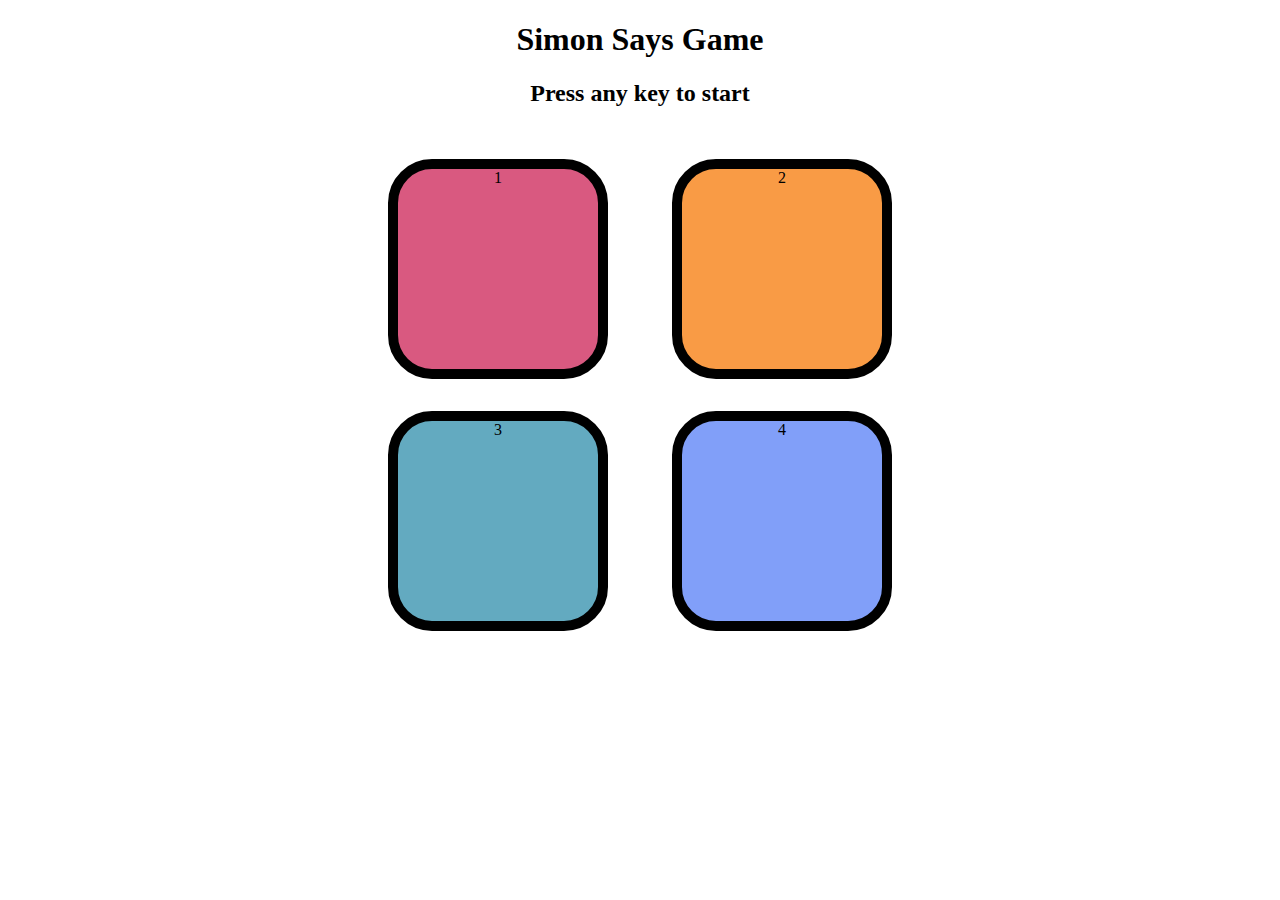
<file: index.html>
<!DOCTYPE html>
<html lang="en">
    <head>
        <meta charset="UTF-8">
        <meta name="viewport" content="width=device-width, initial-scale=1.0">
        <title>simon says</title>
        <link rel="stylesheet" href="style.css">
    </head>
    <body>
        <h1>Simon Says Game</h1>
        <h2>Press any key to start</h2>

        <div class="btn-container">
            <div class="line-one">
                <div class="btn red" type="button" id="red">1</div>
                <div class="btn green" type="button"
                id="green">3</div>
            </div>
            <div class="line-two">
                <div class="btn yellow" type="button" id="yellow">2</div>
                <div class="btn purple" type="button" id="purple">4</div>
            </div>
        </div>

        <script src="app.js" defer></script>

    </body>
</html>
</file>
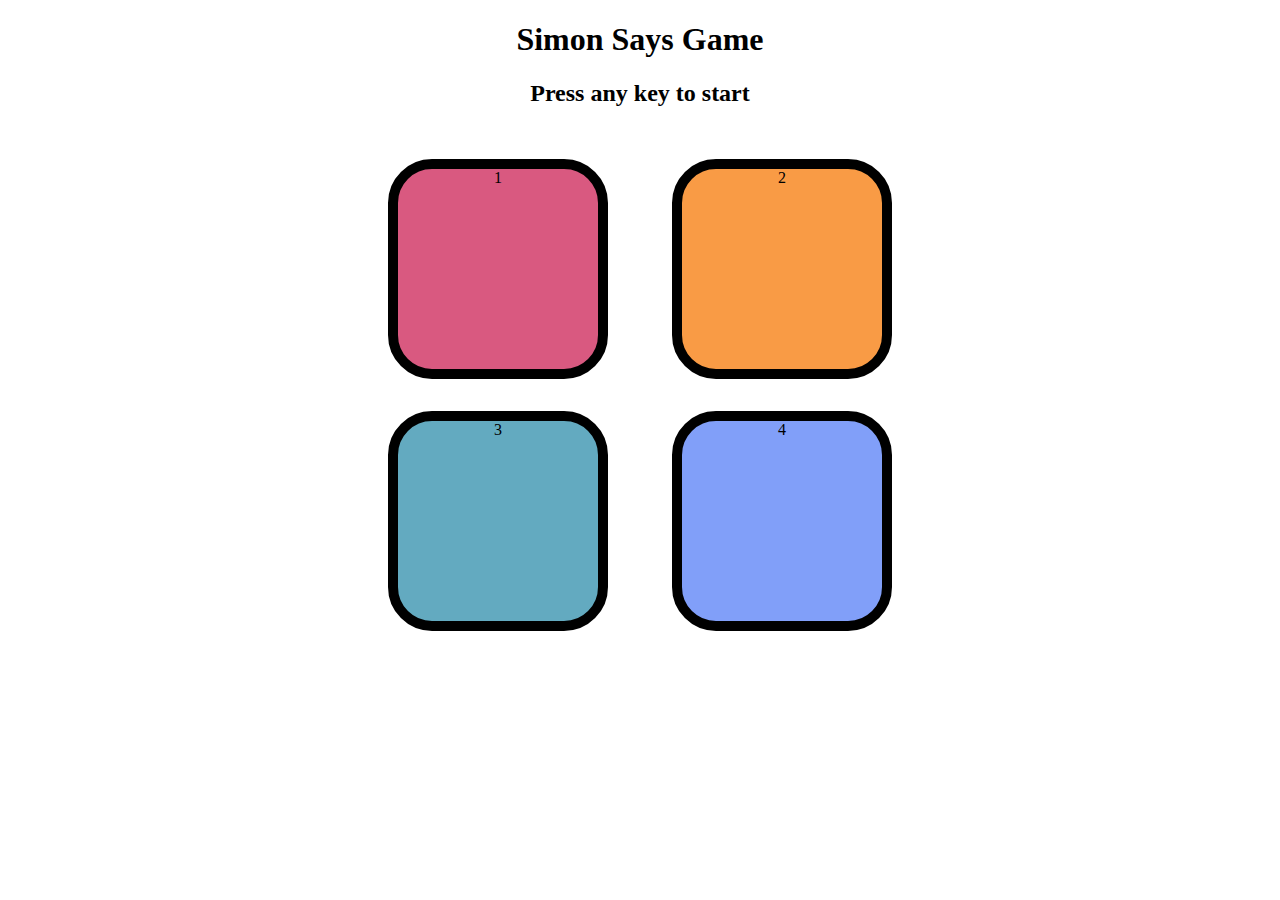
<file: simon_says.html>
<!DOCTYPE html>
<html lang="en">
    <head>
        <meta charset="UTF-8">
        <meta name="viewport" content="width=device-width, initial-scale=1.0">
        <title>simon says</title>
        <link rel="stylesheet" href="simon_says.css">
    </head>
    <body>
        <h1>Simon Says Game</h1>
        <h2>Press any key to start</h2>

        <div class="btn-container">
            <div class="line-one">
                <div class="btn red" type="button" id="red">1</div>
                <div class="btn green" type="button"
                id="green">3</div>
            </div>
            <div class="line-two">
                <div class="btn yellow" type="button" id="yellow">2</div>
                <div class="btn purple" type="button" id="purple">4</div>
            </div>
        </div>
        <script src="simon_says.js"></script>
    </body>
</html>
</file>
<file: style.css>
body {
    text-align: center;
    transition: background-color 0.2s ease;
}

.btn {
    height: 200px;
    width: 200px;
    border-radius: 20%;
    border: 10px solid black;
    margin: 2rem;
}

.btn-container {
    display: flex;
    justify-content: center;
}

.red {
    background-color:#d95980;
}

.green {
    background-color: #63aac0;
}

.yellow {
    background-color: #f99b45;
}

.purple {
    background-color: #819ff9;
}

.flash {
    background-color: white;
}

.userFlash {
    background-color: green;
}
</file>
<file: simon_says.css>
body {
    text-align: center;
    transition: background-color 0.2s ease;
}

.btn {
    height: 200px;
    width: 200px;
    border-radius: 20%;
    border: 10px solid black;
    margin: 2rem;
}

.btn-container {
    display: flex;
    justify-content: center;
}

.red {
    background-color:#d95980;
}

.green {
    background-color: #63aac0;
}

.yellow {
    background-color: #f99b45;
}

.purple {
    background-color: #819ff9;
}

.flash {
    background-color: white;
}

.userFlash {
    background-color: green;
}
</file>
